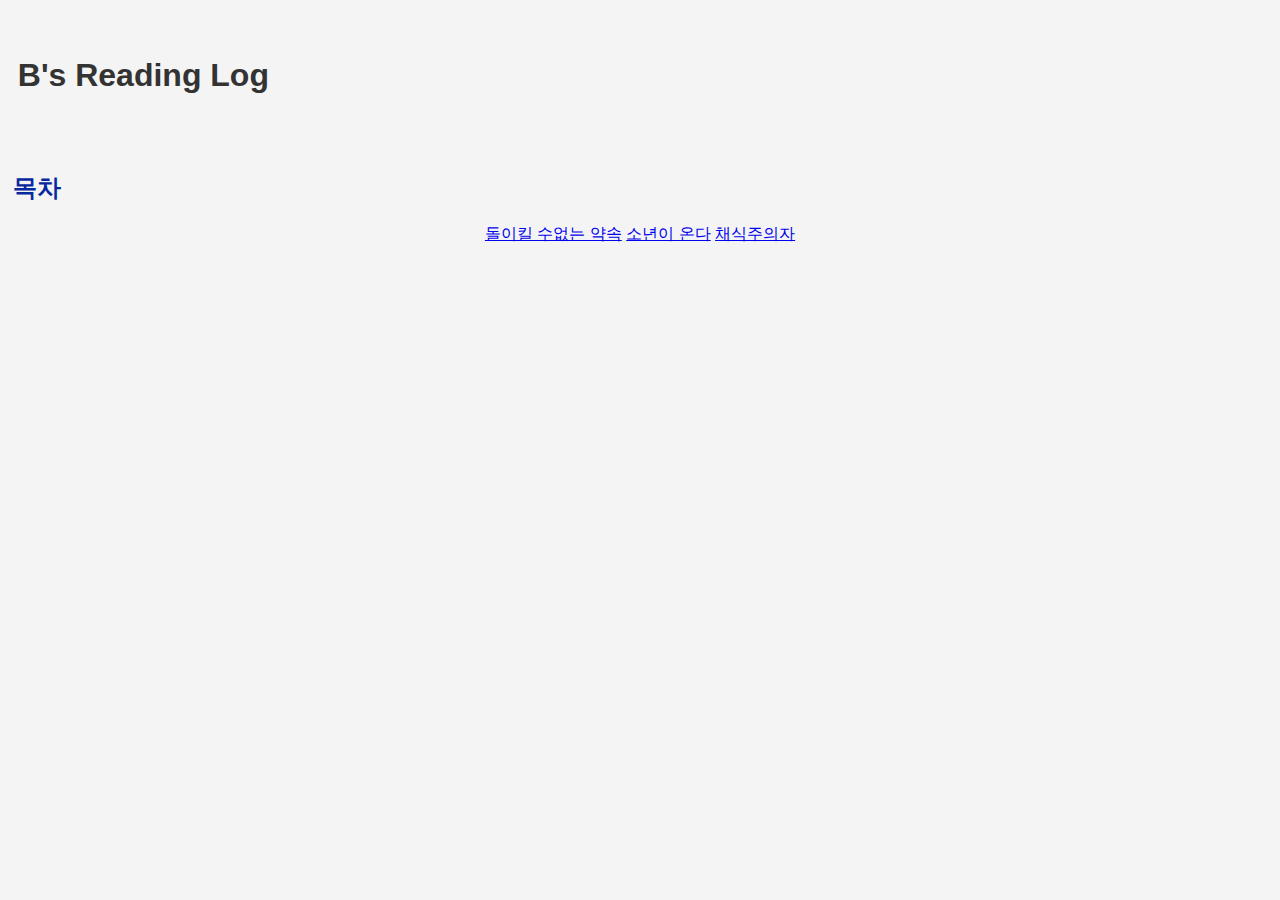
<file: index.html>
<!DOCTYPE html>
<html>
<head>
    <title>My Reading Log</title>
    <link rel="stylesheet" type="text/css" href="styles.css">
</head>
<body>
<br><br>
<h1>&nbsp;&nbsp;B's Reading Log</h1>
<br><br>
<h2>&nbsp;&nbsp;목차</h2>
<p></p>
<!-- 하이퍼링크를 버튼처럼 스타일링 -->
<p>
    <a href="An irreversible promise.html" class="button">돌이킬 수없는 약속</a>
    <a href="Human Acts.html" class="button">소년이 온다</a>
    <a href="The Vegetarian.html" class="button">채식주의자</a>
</p>
</body>
</html>
</file>
<file: styles.css>
body {
    font-family: Arial, sans-serif; /* 전체 페이지의 폰트 스타일 지정 */
    margin: 0;
    padding: 0;
    background-color: #f4f4f4; /* 배경색 설정 */
    text-align: center; /* 제목을 중앙 정렬 */
}

h1 {
    color: #333; /* 제목의 색상 지정 */
    text-align: left; /* 제목을 중앙 정렬 */
}

h2 {
    color: #07289f; /* 제목의 색상 지정 */
    text-align: left; /* 제목을 중앙 정렬 */

h3 {
    color: #2d0369; /* 제목의 색상 지정 */
    text-align: left; /* 제목을 중앙 정렬 */
}

p {
    font-size: 16px; /* 문단의 폰트 크기 지정 */
    color: #666; /* 문단의 색상 지정 */
    line-height: 1.2; /* 문단의 줄 간격 지정 */
    margin: 10px; /* 문단 주위 여백 지정 */
    text-align: left; /* 제목을 중앙 정렬 */
}

a {
    color: #000; /* 링크의 색상 지정 */
    text-decoration: none; /* 링크의 밑줄 제거 */
    text-align: center; /* 제목을 중앙 정렬 */

a:hover {
    color: blue; /* 마우스 오버 시 링크 색상 변경 */
    text-align: center; /* 제목을 중앙 정렬 */
}

ul {
    list-style: none; /* 목록의 스타일 없애기 */
    padding: 0;
    text-align: left; /* 제목을 중앙 정렬 */
}

li {
    background-color: #fff; /* 목록 항목 배경색 지정 */
    margin-bottom: 5px; /* 목록 항목 사이의 여백 지정 */
    padding: 5px; /* 목록 항목 내부 여백 지정 */
    border: 1px solid #ddd; /* 목록 항목 테두리 지정 */
    text-align: left; /* 제목을 중앙 정렬 */
}

img {
  border: 1px solid #ddd;
  border-radius: 4px;
  padding: 5px;
  width: 320px;
}

div {
    margin: 20px; /* div 주위 여백 지정 */
    padding: 20px; /* div 내부 여백 지정 */
    background-color: yellow; /* 배경색 지정 */
    border: 1px solid #ddd; /* 테두리 지정 */
    text-align: center; /* 제목을 중앙 정렬 */
}
</file>
